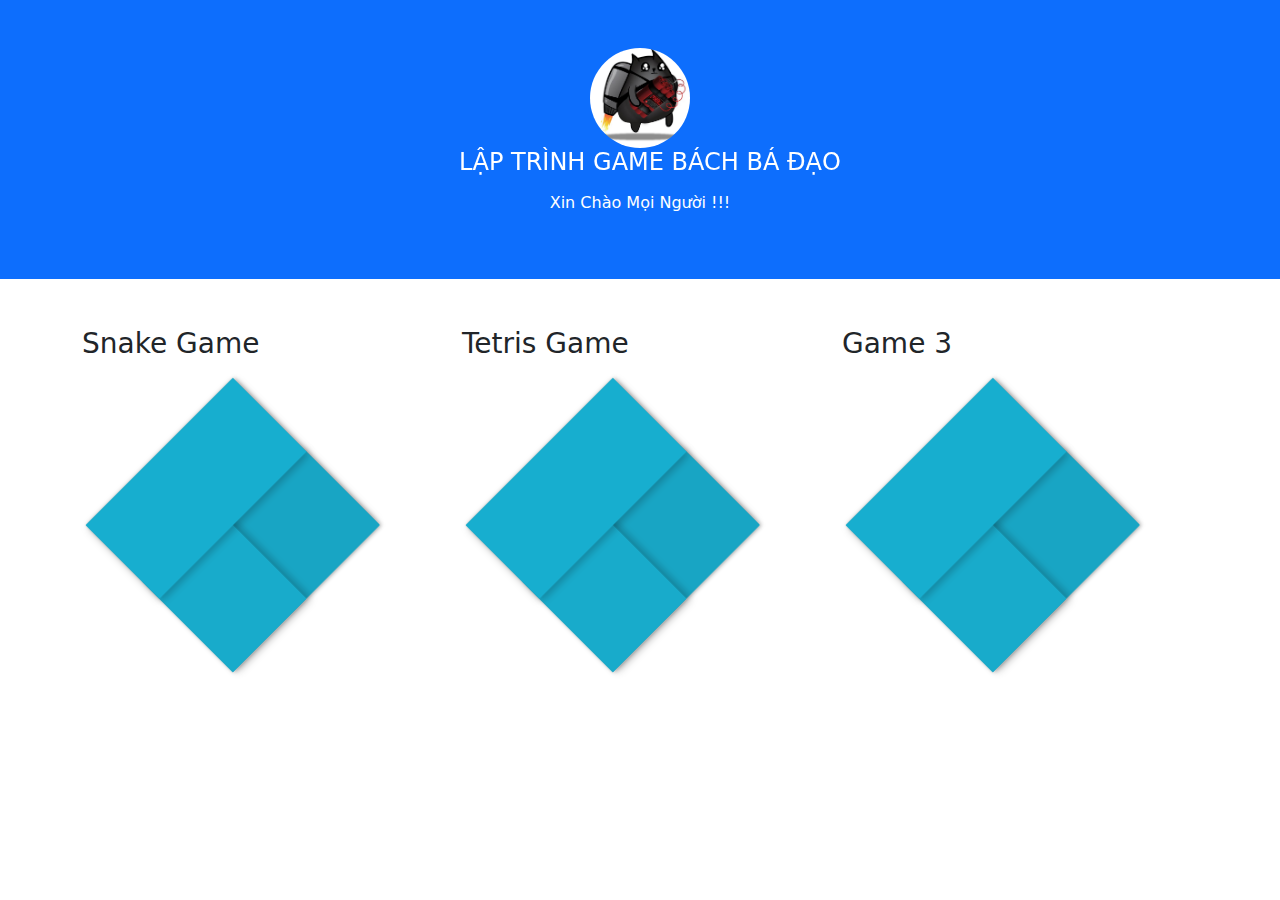
<file: index.html>
<!DOCTYPE html>
<html lang="en">

<head>
  <title>Hoàng Bách</title>
  <meta charset="utf-8">
  <meta name="viewport" content="width=device-width, initial-scale=1">
  <link href="https://cdn.jsdelivr.net/npm/bootstrap@5.2.3/dist/css/bootstrap.min.css" rel="stylesheet">
  <link href="styles/gift-box-style.css" rel="stylesheet">
  <link href="styles/style.css" rel="stylesheet">
  <script src="https://cdn.jsdelivr.net/npm/bootstrap@5.2.3/dist/js/bootstrap.bundle.min.js"></script>
  <script type='text/javascript'>
    function openNewWindown(url, size) {
      window.open(url, "_blank", size);
    }
  </script>
</head>

<body>

  <div class="container-fluid p-5 bg-primary text-white text-center">
    <img src="images/Bap.jpg" alt="Avatar" class="avatar"></br>
    <h1> LẬP TRÌNH GAME BÁCH BÁ ĐẠO</h1></br>
    <p>Xin Chào Mọi Người !!!</p>
  </div>
  <div class="container mt-5">
    <div class="row">
      <div class="col-sm-4">
        <h3>Snake Game</h3>
        <div class="wrapper">
          <div class="bg">
            <div class="img-wrapper">
              <div class="img"></div>
              <div class="img-border">
                <h1>
                  <a href="#"
                    onclick="openNewWindown('snack/index.html','toolbar=yes,scrollbars=yes,resizable=yes,top=500,left=500,width=600,height=600'); return false;">Bấm
                    vào đây để chơi game</a>
                </h1>
              </div>
              <div class="corner-shadows">
                <div class="top-left"></div>
                <div class="top-right"></div>
                <div class="bottom-right"></div>
                <div class="bottom-left"></div>
              </div>
            </div>
            <div class="square-large"></div>
            <div class="square-small-top"></div>
            <div class="square-small-bottom"></div>
          </div>
        </div>
      </div>
      <div class="col-sm-4">
        <h3>Tetris Game</h3>
        <div class="wrapper">
          <div class="bg">
            <div class="img-wrapper">
              <div class="img"></div>
              <div class="img-border">
                <h1>
                  <a href="#"
                    onclick="openNewWindown('tetris/index.html','toolbar=yes,scrollbars=yes,resizable=yes,top=500,left=500,width=600,height=900'); return false;">Bấm
                    vào đây để chơi game</a>
                </h1>
              </div>
              <div class="corner-shadows">
                <div class="top-left"></div>
                <div class="top-right"></div>
                <div class="bottom-right"></div>
                <div class="bottom-left"></div>
              </div>
            </div>
            <div class="square-large"></div>
            <div class="square-small-top"></div>
            <div class="square-small-bottom"></div>
          </div>
        </div>
      </div>
      <div class="col-sm-4">
        <h3>Game 3</h3>
        <div class="wrapper">
          <div class="bg">
            <div class="img-wrapper">
              <div class="img"></div>
              <div class="img-border">
                <h1>
                  <a href="#">Chưa có game mới</a>
                </h1>
              </div>
              <div class="corner-shadows">
                <div class="top-left"></div>
                <div class="top-right"></div>
                <div class="bottom-right"></div>
                <div class="bottom-left"></div>
              </div>
            </div>
            <div class="square-large"></div>
            <div class="square-small-top"></div>
            <div class="square-small-bottom"></div>
          </div>
        </div>
      </div>
    </div>
  </div>
</body>
</file>
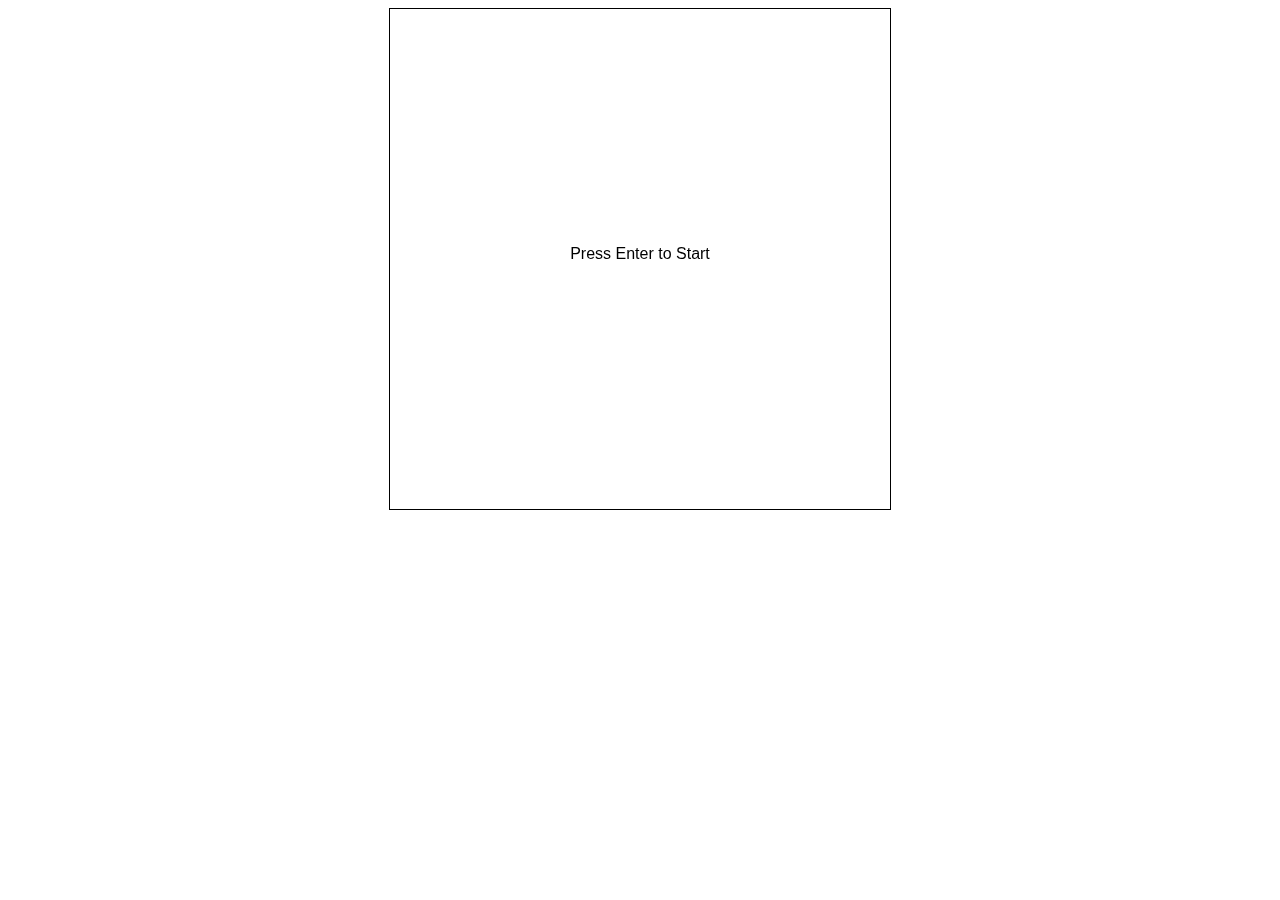
<file: snack/index.html>
<!DOCTYPE html>
<html lang="en">

<head>
  <title>Hoàng Bách's Snake Game</title>
  <meta charset="utf-8">
  <meta name="viewport" content="width=device-width, initial-scale=1">
  <script src="snake.js"></script>
  <script src="game.js"></script>
  <script type='text/javascript'>
    window.onload = function () {
      var game = new Game("canvas");
      game.init();
    }
  </script>
  <style>
    .canvas-container {
      display: flex;
      align-items: center;
      justify-content: center;
    }
  </style>
</head>

<body>
  <div class="canvas-container">
    <canvas id="canvas" tabindex="0" style="margin:0px; border: 1px solid"></canvas>
  </div>
</body>
</file>
<file: styles/gift-box-style.css>
* {
    box-sizing: border-box;
    -webkit-font-smoothing: subpixel-antialiased;
}

a {
    text-decoration: none;
    color: #222222;
    transform: translateZ(0);
    backface-visibility: hidden;
    transform: translate3d(0, 0, 0);
}

a:hover {
    text-decoration: underline;
    font-weight: bold;
}


/* body {
    height: 100vh;
    display: grid;
    place-content: center;
    font-family: 'Annie Use Your Telescope', cursive;
    font-size: 1.2rem;
    line-height: 1.5;
    color: #222222;
  } */

.wrapper {
    -o-transform: scale(0.8, 0.8) rotate(-45deg);
    -ms-transform: scale(0.8, 0.8) rotate(-45deg);
    -moz-transform: scale(0.8, 0.8) rotate(-45deg);
    -webkit-transform: scale(0.8, 0.8) rotate(-45deg);
    transform: scale(0.8, 0.8) rotate(-45deg);

    -o-transition: all .4s ease-out;
    -moz-transition: all .4s ease-out;
    -webkit-transition: all .4s ease-out;
    transition: all .4s ease-out;
}

.wrapper:hover {
    -o-transform: scale(1.1, 1.1) rotate(-3deg);
    -ms-transform: scale(1.1, 1.1) rotate(-3deg);
    -moz-transform: scale(1.1, 1.1) rotate(-3deg);
    -webkit-transform: scale(1.1, 1.1) rotate(-3deg);
    transform: scale(1.1, 1.1) rotate(-3deg);

    -o-transition: all .5s ease-in;
    -moz-transition: all .5s ease-in;
    -webkit-transition: all .5s ease-in;
    transition: all .5s ease-in;
}


.bg {
    width: 260px;
    height: 260px;
    background: url('https://ik.imagekit.io/webdigitalalien/paper-texture_rme04pvze.jpg?ik-sdk-version=javascript-1.4.3&updatedAt=1643796293371');
    background-size: 350px;
    box-shadow: 2px 2px 5px 0 rgba(0, 0, 0, 0.3);
    position: relative;
    z-index: 1;

    -o-transform: perspective(2000px);
    -ms-transform: perspective(2000px);
    -moz-transform: perspective(2000px);
    -webkit-transform: perspective(2000px);
    transform: perspective(2000px);

    -o-transition: all .3s ease-in;
    -moz-transition: all .3s ease-in;
    -webkit-transition: all .3s ease-in;
    transition: all .3s ease-in;
}

.wrapper:hover .bg {
    box-shadow: 6px 6px 20px 15px rgba(0, 0, 0, 0.3);
}

.bg::after {
    content: '';
    position: absolute;
    top: 0;
    right: 0;
    bottom: 0;
    left: 0;
    background-color: #18A5C4;
    mix-blend-mode: multiply;
}

.img-wrapper {
    position: absolute;
    top: 15px;
    left: 15px;
    bottom: 15px;
    right: 15px;
    z-index: 2;
    --cornerCut: 10px;
    -webkit-clip-path: polygon(0% var(--cornerCut),
            var(--cornerCut) 0%,
            calc(100% - var(--cornerCut)) 0%,
            100% var(--cornerCut),
            100% calc(100% - var(--cornerCut)),
            calc(100% - var(--cornerCut)) 100%,
            var(--cornerCut) 100%,
            0% calc(100% - var(--cornerCut)));
    clip-path: polygon(0% var(--cornerCut),
            var(--cornerCut) 0%,
            calc(100% - var(--cornerCut)) 0%,
            100% var(--cornerCut),
            100% calc(100% - var(--cornerCut)),
            calc(100% - var(--cornerCut)) 100%,
            var(--cornerCut) 100%,
            0% calc(100% - var(--cornerCut)));
    opacity: 0;

    -o-transition: opacity .6s ease;
    -moz-transition: opacity .6s ease;
    -webkit-transition: opacity .6s ease;
    transition: opacity .6s ease;
}

.wrapper:hover .img-wrapper {
    opacity: 1;
}

.img {
    position: absolute;
    top: 120px;
    left: 120px;
    width: 100%;
    height: 100%;
    z-index: 3;
    background: #f2f2f2;
    background-position: center;
    background-size: cover;
    background-repeat: no-repeat;

    -o-transform: translate(-50%, -50%);
    -ms-transform: translate(-50%, -50%);
    -moz-transform: translate(-50%, -50%);
    -webkit-transform: translate(-50%, -50%);
    transform: translate(-50%, -50%);
}


h1 {
    font-size: 1.5rem;
    transform: translateZ(0);
    backface-visibility: hidden;
    transform: translate3d(0, 0, 0);
    padding: 0 0 0 20px;
    margin-bottom: -10px;
}

.img-border {
    width: 101%;
    height: 101%;
    position: absolute;
    top: 50%;
    left: 50%;
    z-index: 5;
    background: transparent;
    border: 8px solid white;

    -o-transform: translate(-50%, -50%);
    -ms-transform: translate(-50%, -50%);
    -moz-transform: translate(-50%, -50%);
    -webkit-transform: translate(-50%, -50%);
    transform: translate(-50%, -50%);
}

.corner-shadows {
    width: 100%;
    height: 100%;
    position: relative;
}

.corner-shadows>div {
    width: 50px;
    --corner-size: 1.7em;
    border-left: var(--corner-size) solid lighten(#000, 3%);
    border-bottom: calc(var(--corner-size)) solid transparent;
    border-top: calc(var(--corner-size)) solid transparent;
    position: absolute;
    box-shadow: -3px 0 2px -3px rgba(0, 0, 0, 0.7);
    z-index: 7;
}

.top-left {
    transform: translate(-100%, -50%) rotate(225deg);
}

.top-right {
    top: 0;
    right: 0;
    transform: translate(100%, -51%) rotate(-46deg);
}

.bottom-right {
    right: 0;
    bottom: 0;
    transform: translate(102%, 51%) rotate(46deg);
}

.bottom-left {
    left: 0;
    bottom: 0;
    transform: translate(-102%, 51%) rotate(134deg);
}



.square-small-bottom {
    width: 160px;
    height: 130px;
    background: url('https://ik.imagekit.io/webdigitalalien/paper-texture_rme04pvze.jpg?ik-sdk-version=javascript-1.4.3&updatedAt=1643796293371');
    background-size: 350px;
    box-shadow: 0 -4px 10px 0 rgba(0, 0, 0, 0.25);
    display: inline-block;
    position: absolute;
    bottom: 1px;
    right: 0;
    z-index: 8;

    -o-transform-origin: bottom;
    -ms-transform-origin: bottom;
    -moz-transform-origin: bottom;
    -webkit-transform-origin: bottom;
    transform-origin: bottom;

    -moz-transform-style: preserve-3d;
    -webkit-transform-style: preserve-3d;
    transform-style: preserve-3d;

    -o-transform: perspective(2000px);
    -ms-transform: perspective(2000px);
    -moz-transform: perspective(2000px);
    -webkit-transform: perspective(2000px);
    transform: perspective(2000px);

    -o-transition: all .2s ease-in-out;
    -moz-transition: all .2s ease-in-out;
    -webkit-transition: all .2s ease-in-out;
    transition: all .2s ease-in-out;
}


.wrapper:hover .square-small-bottom {
    box-shadow: 5px -5px 10px 0 rgba(0, 0, 0, 0.25);

    -o-transform: perspective(2000px) rotateX(-175deg);
    -ms-transform: perspective(2000px) rotateX(-175deg);
    -moz-transform: perspective(2000px) rotateX(-175deg);
    -webkit-transform: perspective(2000px) rotateX(-175deg);
    transform: perspective(2000px) rotateX(-175deg);

    -o-transition: all .5s .2s ease-in-out;
    -moz-transition: all .5s .2s ease-in-out;
    -webkit-transition: all .5s .2s ease-in-out;
    transition: all .5s .2s ease-in-out;
}



.square-small-bottom::after {
    content: '';
    position: absolute;
    top: 0;
    right: 0;
    bottom: 0;
    left: 0;
    background-color: #18A5C4;
    mix-blend-mode: multiply;
    border-bottom: 2px solid rgba(4, 82, 99, 0);

    -o-transition: all .2s .3s ease;
    -moz-transition: all .2s .3s ease;
    -webkit-transition: all .2s .3s ease;
    transition: all .2s .3s ease;
}


.wrapper:hover .square-small-bottom::after {
    border-bottom: 2px solid rgba(4, 82, 99, 0.1);
}



.square-small-top {
    width: 130px;
    height: 160px;
    background: url('https://ik.imagekit.io/webdigitalalien/paper-texture_rme04pvze.jpg?ik-sdk-version=javascript-1.4.3&updatedAt=1643796293371');
    background-size: 350px;

    box-shadow: 4px 4px 10px 0 rgba(0, 0, 0, 0.25);

    display: inline-block;
    position: absolute;
    left: 0;
    bottom: 0;
    z-index: 9;

    -o-transform-origin: left;
    -ms-transform-origin: left;
    -moz-transform-origin: left;
    -webkit-transform-origin: left;
    transform-origin: left;

    -moz-transform-style: preserve-3d;
    -webkit-transform-style: preserve-3d;
    transform-style: preserve-3d;

    -o-transform: perspective(2000px);
    -ms-transform: perspective(2000px);
    -moz-transform: perspective(2000px);
    -webkit-transform: perspective(2000px);
    transform: perspective(2000px);

    -o-transition: all .2s .1s ease-in-out;
    -moz-transition: all .2s .1s ease-in-out;
    -webkit-transition: all .2s .1s ease-in-out;
    transition: all .2s .1s ease-in-out;
}


.wrapper:hover .square-small-top {

    box-shadow: 4px 4px 10px 0 rgba(0, 0, 0, 0);

    -o-transform: perspective(2000px) rotateY(-160deg);
    -ms-transform: perspective(2000px) rotateY(-160deg);
    -moz-transform: perspective(2000px) rotateY(-160deg);
    -webkit-transform: perspective(2000px) rotateY(-160deg);
    transform: perspective(2000px) rotateY(-160deg);

    -o-transition: all .5s .1s ease-in-out;
    -moz-transition: all .5s .1s ease-in-out;
    -webkit-transition: all .5s .1s ease-in-out;
    transition: all .5s .1s ease-in-out;
}



.square-small-top::after {
    content: '';
    position: absolute;
    top: 0;
    right: 0;
    bottom: 0;
    left: 0;
    background-color: #18ABCB;
    mix-blend-mode: multiply;
    border-left: 2px solid rgba(4, 82, 99, 0);

    -o-transition: all .2s .3s ease;
    -moz-transition: all .2s .3s ease;
    -webkit-transition: all .2s .3s ease;
    transition: all .2s .3s ease;
}


.wrapper:hover .square-small-top::after {
    background-color: #18A5C4;
    border-left: 2px solid rgba(4, 82, 99, 0.1);
}



.square-large {
    width: 100%;
    height: 130px;
    background: url('https://ik.imagekit.io/webdigitalalien/paper-texture_rme04pvze.jpg?ik-sdk-version=javascript-1.4.3&updatedAt=1643796293371');
    background-size: 350px;
    box-shadow: 0 4px 10px 0 rgba(0, 0, 0, 0.25);
    position: absolute;
    top: 0;
    left: 0;
    right: 0;
    z-index: 10;

    -o-transform-origin: top;
    -ms-transform-origin: top;
    -moz-transform-origin: top;
    -webkit-transform-origin: top;
    transform-origin: top;

    -moz-transform-style: preserve-3d;
    -webkit-transform-style: preserve-3d;
    transform-style: preserve-3d;

    -o-transform: perspective(2000px);
    -ms-transform: perspective(2000px);
    -moz-transform: perspective(2000px);
    -webkit-transform: perspective(2000px);
    transform: perspective(2000px);

    -o-transition: all .2s .2s ease-in-out;
    -moz-transition: all .2s .2s ease-in-out;
    -webkit-transition: all .2s .2s ease-in-out;
    transition: all .2s .2s ease-in-out;
}

.wrapper:hover .square-large {
    background-color: #18A5C4;
    box-shadow: 0 4px 10px 0 rgba(0, 0, 0, 0);

    -o-transform: perspective(2000px) rotateX(175deg);
    -ms-transform: perspective(2000px) rotateX(175deg);
    -moz-transform: perspective(2000px) rotateX(175deg);
    -webkit-transform: perspective(2000px) rotateX(175deg);
    transform: perspective(2000px) rotateX(175deg);

    -o-transition: all .5s ease-in-out;
    -moz-transition: all .5s ease-in-out;
    -webkit-transition: all .5s ease-in-out;
    transition: all .5s ease-in-out;
}


.square-large::after {
    content: '';
    position: absolute;
    top: 0;
    right: 0;
    bottom: 0;
    left: 0;
    background-color: #17AECF;
    mix-blend-mode: multiply;
    border-top: 2px solid rgba(4, 82, 99, 0);


    -o-transition: all .2s .3s ease;
    -moz-transition: all .2s .3s ease;
    -webkit-transition: all .2s .3s ease;
    transition: all .2s .3s ease;
}


.wrapper:hover .square-large::after {
    background-color: #18A5C4;
    border-top: 2px solid rgba(4, 82, 99, 0.1);
}
</file>
<file: styles/style.css>
.avatar {
    vertical-align: middle;
    width: 100px;
    height: 100px;
    border-radius: 50%;
  }
</file>
